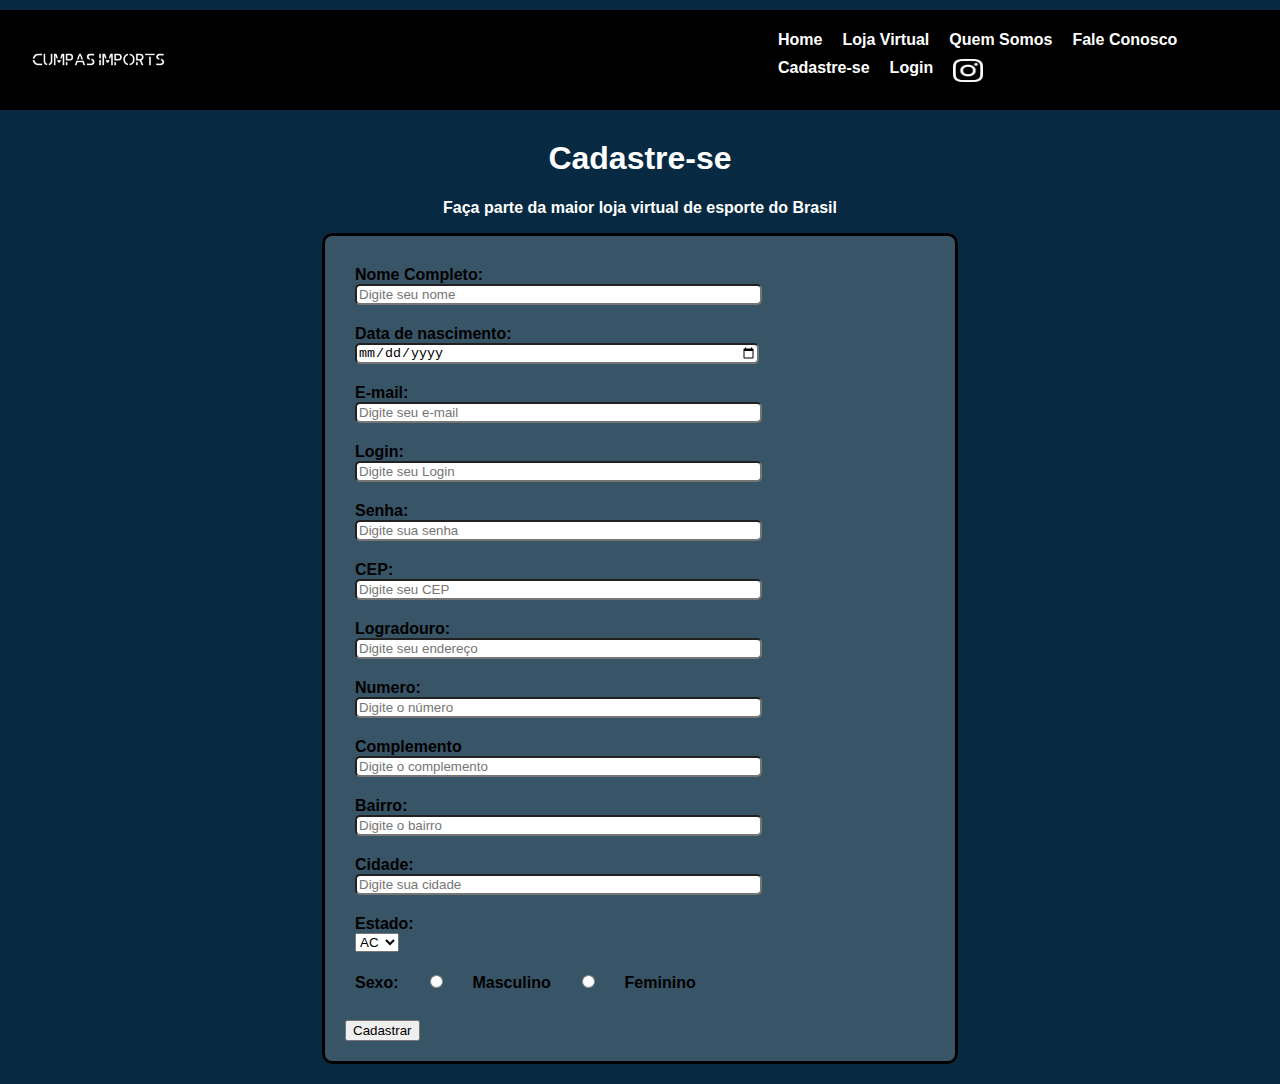
<file: cadastro.html>
<!DOCTYPE html>
<html>
<head>
	<meta charset="utf-8">
	<title>Cadastre-se - Cumpas Imports</title>
	<link rel="stylesheet" type="text/css" href="estilo.css">			
</head>
<body>
	<div id="capa"> 
       <div id="menu">
       		<ul>
       
			<li>
				<a href="index.html" title="Pagina Principal" target="_self">Home</a>
			</li>

			<li>
				<a href="preços.html" title="Loja Virtual" target="_self">Loja Virtual</a>
			</li>

			<li><a href="quemsomos.html" title="Quem somos"> Quem Somos</a></li>

			<li>
				<a href="contato.html" title="Contato">Fale Conosco</a>
			</li>

			<li><a href="cadastro.html" title="cadastre-se" target="_self">Cadastre-se</a></li>

			<li><a href="login.html" title="login" target="_self">Login</a></li>

			<li><a href="https://www.instagram.com/cumpasimports/" title="Siga-nos no Instagram" target="_blank"><img class="insta" src="imagens/instalogo.png" alt="instagram"></a></li>

			</ul>
		</div>

		
		<img id="imgcapa" src="imagens/capa.jpg">
	</div>

		<div id="idcadastro">
			
			<h1 class="cadastro">Cadastre-se</h1>
			<p class="cadastro">Faça parte da maior loja virtual de esporte do Brasil</p>

			<form>

				<fieldset>

				<div class="textoformcadastro">
					<label for="nome">Nome Completo:</label>
				<input type="text" name="nome" id="nome" placeholder="Digite seu nome">
				</div>

				<div class="textoformcadastro">
					<label for="nascimento"> Data de nascimento:</label>
				<input type="date" name="nascimento" id="nascimento"></div>

				<div class="textoformcadastro">
					<label for="email"> E-mail:</label>
				<input type="email" name="email" id="email" placeholder="Digite seu e-mail"></div>

				<div class="textoformcadastro">
					<label for="login">Login:</label>
				<input type="text" name="login" id="login" placeholder="Digite seu Login"></div>

				<div class="textoformcadastro">
					<label for="senha">Senha:</label>
				<input type="password" name="senha" id="senha" placeholder="Digite sua senha"></div>

				<div class="textoformcadastro">
					<label for="cep">CEP:</label>
				<input type="text" name="cep" id="cep" placeholder="Digite seu CEP"></div>

				<div class="textoformcadastro">
					<label for="rua">Logradouro:</label>
				<input type="text" name="rua" id="rua" placeholder="Digite seu endereço"></div>

				<div class="textoformcadastro">
					<label for="numero">Numero:</label>
				<input type="text" name="numero" id="numero" placeholder="Digite o número"></div>

				<div class="textoformcadastro">
					<label for="complemento">Complemento</label>
				<input type="text" name="complemento" id="complemento" placeholder="Digite o complemento"></div>

				<div class="textoformcadastro">
					<label for="bairro">Bairro:</label>
				<input type="text" name="bairro" id="bairro" placeholder="Digite o bairro"></div>

				<div class="textoformcadastro">
					<label for="cidade">Cidade:</label>
				<input type="text" name="cidade" id="cidade" placeholder="Digite sua cidade"></div>

				<div class="textoformcadastro">
					<label for="estado">Estado:</label>
				<select name="Estado" id="estado">
					<option value="acre">AC</option> <option value="alagoas">AL</option> 
					<option value="amapa">AP</option> <option value="amazonas">AM</option>
					<option value="bahia">BA</option> <option value="ceara">CE</option>
					<option value="distritofederal">DF</option> <option value="espiritosanto">ES</option>
					<option value="goias">GO</option> <option value="maranhao">MA</option>
					<option value="matogrosso">MT</option> <option value="matogrossosul">MS</option>
					<option value="minasgerais">MG</option> <option value="para">PA</option>
					<option value="paraiba">PB</option> <option value="parana">PR</option>
					<option value="pernambuco">PE</option> <option value="piaui">PI</option>
					<option value="riodejaneiro">RJ</option> <option value="riograndenorte">RN</option>
					<option value="riograndesul">RS</option> <option value="rondonia">RO</option>
					<option value="roraima">RR</option> <option value="santacatarina">SC</option>
					<option value="saopaulo">SP</option> <option value="sergipe">SP</option>
					<option value="tocatins">TO</option>	
				</select></div>

				<div class="textoformcadastro">Sexo:
				<input class="radio" type="radio" name="sexo" value="M"> Masculino
				<input class="radio" type="radio" name="sexo" value="F"> Feminino
				</div><br>

				<input type="submit" value="Cadastrar">
				</fildset>
			
			</form>
		</div>

</body>
</html>
</file>
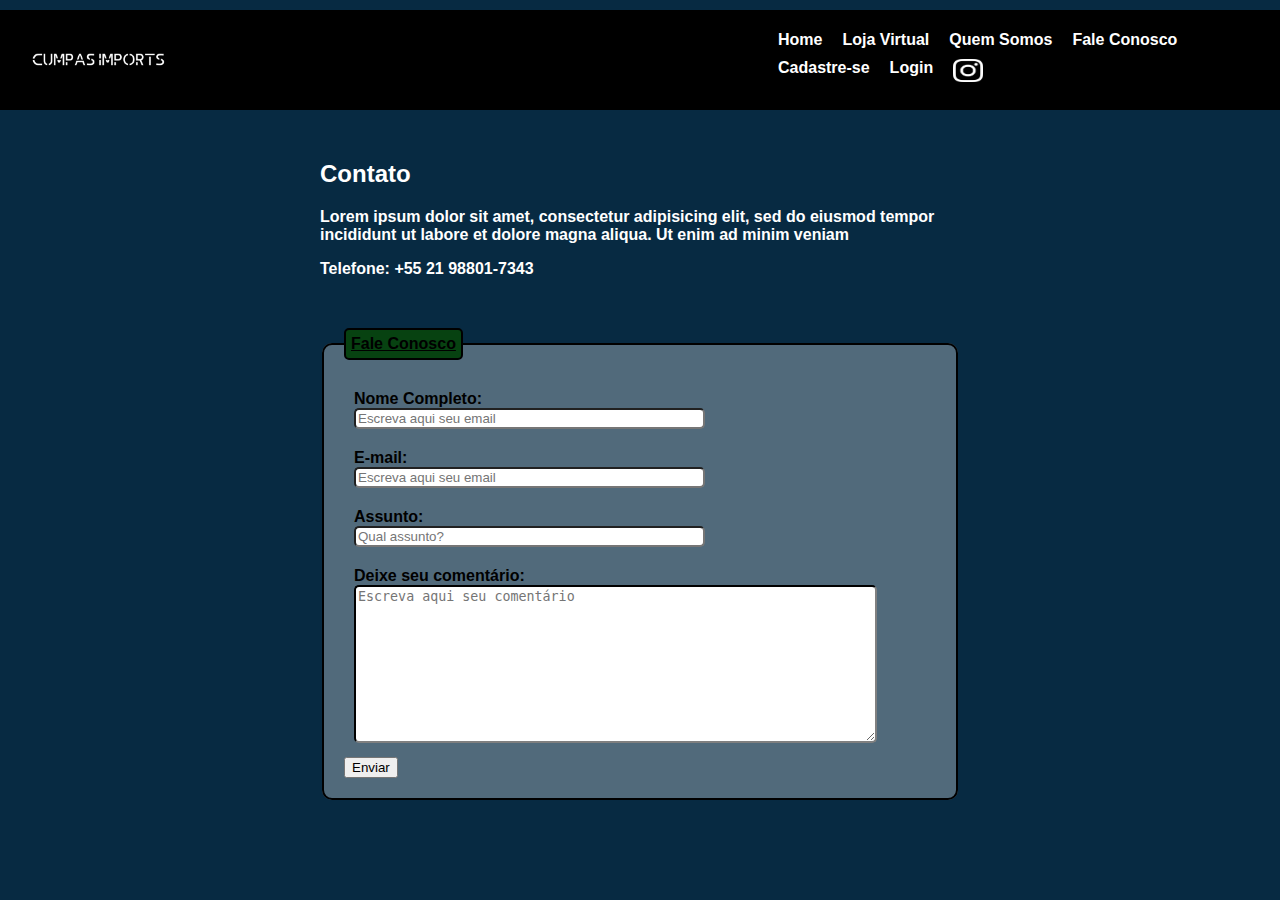
<file: contato.html>
<!DOCTYPE html>
<html>
<head>
	<meta charset="utf-8">
	<title>Fale Conosco - Cumpas Imports</title>
	<link rel="stylesheet" type="text/css" href="estilo.css">
	
</head>
<body>
       <div id="capa"> 
       <div id="menu">
       		<ul>
       
			<li>
				<a href="index.html" title="Pagina Principal" target="_self">Home</a>
			</li>

			<li>
				<a href="preços.html" title="Loja Virtual" target="_self">Loja Virtual</a>
			</li>

			<li><a href="quemsomos.html" title="Quem somos"> Quem Somos</a></li>

			<li>
				<a href="contato.html" title="Contato">Fale Conosco</a>
			</li>

			<li><a href="cadastro.html" title="cadastre-se" target="_self">Cadastre-se</a></li>

			<li><a href="login.html" title="login" target="_self">Login</a></li>

			<li><a href="https://www.instagram.com/cumpasimports/" title="Siga-nos no Instagram" target="_blank"><img class="insta" src="imagens/instalogo.png" alt="instagram"></a></li>

			</ul>
		</div>

		<img id="imgcapa" src="imagens/capa.jpg">
		</div>

	<div id="contato">

		<h2>Contato</h2>
		<p>Lorem ipsum dolor sit amet, consectetur adipisicing elit, sed do eiusmod tempor incididunt ut labore et dolore magna aliqua. Ut enim ad minim veniam</p>
		<p>Telefone: +55 21 98801-7343</p>
		<form>
			<fieldset>
				<legend>Fale Conosco</legend>

				<div class="formcontato">
					<label for="nome">Nome Completo:</label>
				<input type="text" name="name" id="nome" placeholder="Escreva aqui seu email">
				</div>

				<div class="formcontato">
					<label for="email">E-mail:</label>
					<input type="email" name="email" id="email" placeholder="Escreva aqui seu email">
				</div>

				<div class="formcontato">
					<label for="assunto">Assunto:</label>
					<input type="text" name="assunto" id="assunto" placeholder="Qual assunto?">
				</div>

				<div class="formcontato">
					<label for="mensagem">Deixe seu comentário:</label>
					<textarea id="mensagem" placeholder="Escreva aqui seu comentário"></textarea>
				</div>

				<input type="submit" value="Enviar" >
			</fieldset>	
		</form>
	</div>
        
</body>
</html>
</file>
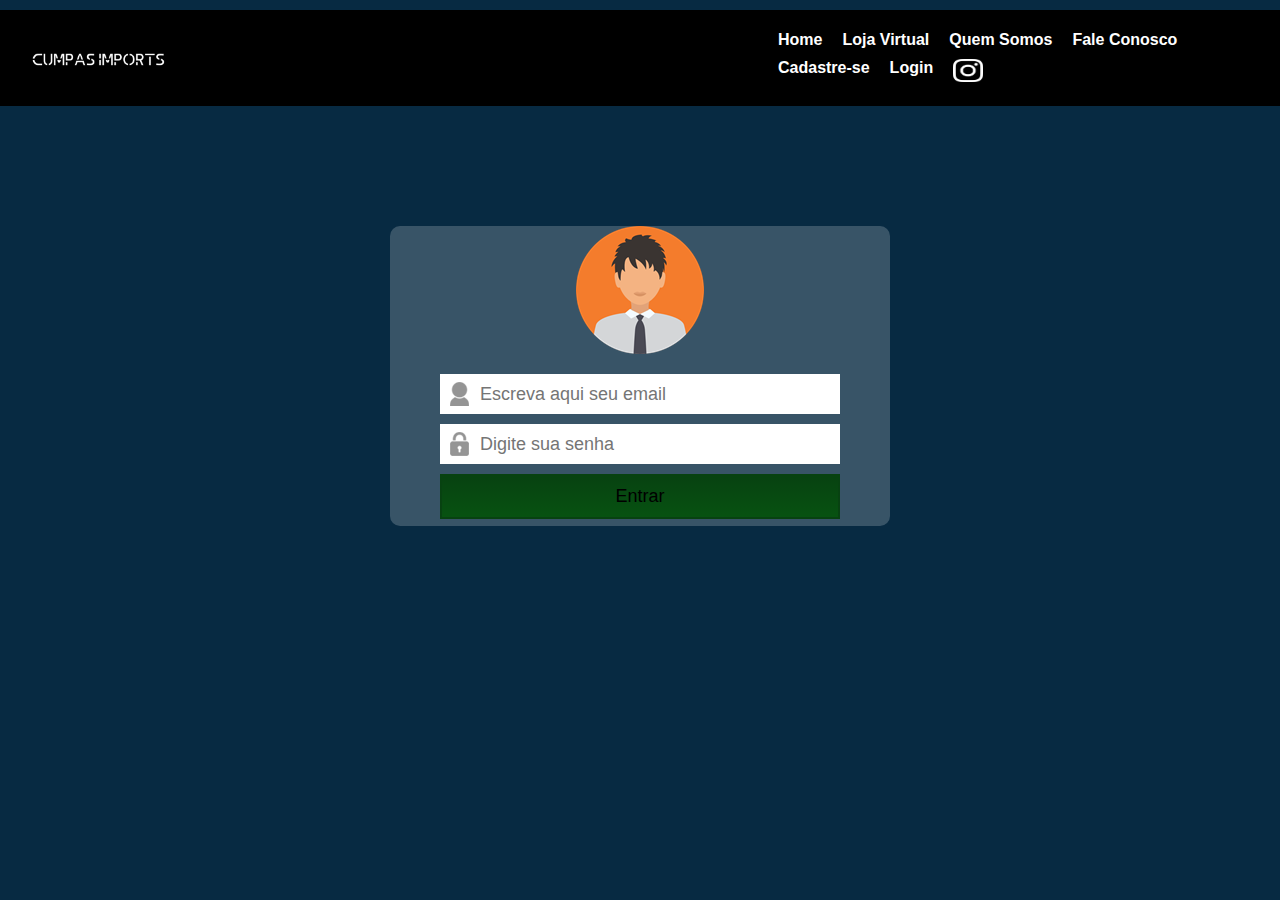
<file: login.html>
<html>
<head>
	<meta charset="utf-8">
	<title>Login - Cumpas Imports</title>
	<link rel="stylesheet" type="text/css" href="estilo.css">			
</head>
<body>
	<div id="capa"> 
       <div id="menu">
       		<ul>
       
			<li>
				<a href="index.html" title="Pagina Principal" target="_self">Home</a>
			</li>

			<li>
				<a href="preços.html" title="Loja Virtual" target="_self">Loja Virtual</a>
			</li>

			<li><a href="quemsomos.html" title="Quem somos"> Quem Somos</a></li>

			<li>
				<a href="contato.html" title="Contato">Fale Conosco</a>
			</li>

			<li><a href="cadastro.html" title="cadastre-se" target="_self">Cadastre-se</a></li>

			<li><a href="login.html" title="login" target="_self">Login</a></li>

			<li><a href="https://www.instagram.com/cumpasimports/" title="Siga-nos no Instagram" target="_blank"><img class="insta" src="imagens/instalogo.png" alt="instagram"></a></li>
			</ul>
		</div>

		<img id="imgcapa" src="imagens/capa.jpg">
	</div>

<body>

	<div id="arealogin">
		<img src="imagens/perfil.png">

		<form>
				<div>
					<input class="email" type="email" name="email" placeholder="Escreva aqui seu email">
				</div>

				<div>
				<input class="senha" type="password" name="senha" placeholder="Digite sua senha">
				</div>

				<input class="submit" type="submit" value="Entrar" >
		</form>
	</div>

</body>
</html>
</file>
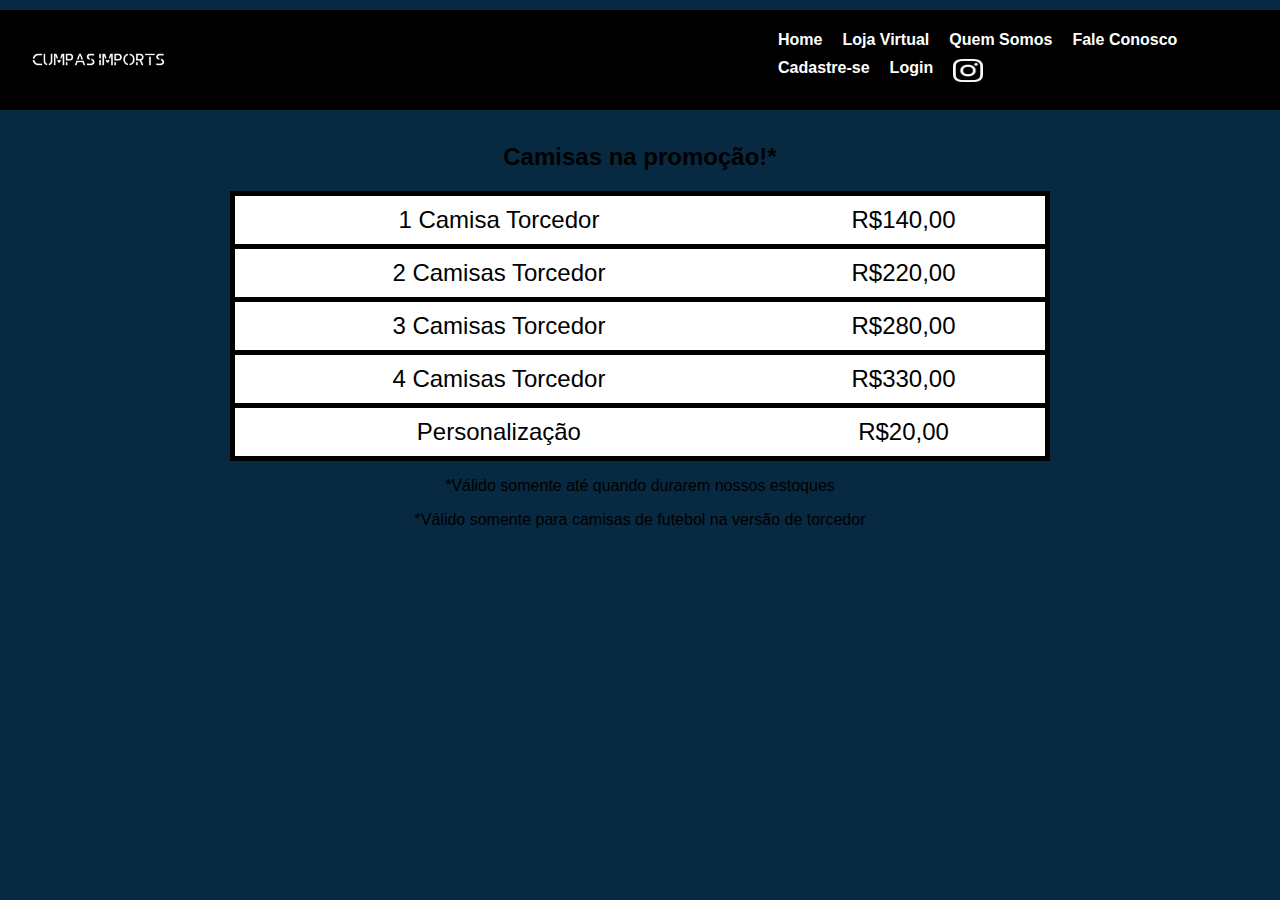
<file: preços.html>
<!DOCTYPE html>
<html>
	<head>
		<meta charset="utf-8">
		<meta name="keywords" content="Camisa,cumpasimports,futebol,roupa">
		<title>Loja Virtual - Cumpas Imports</title>
		<link rel="stylesheet" type="text/css" href="estilo.css">

	</style>
   </head>
  <body>

		  <div id="capa"> 
       <div id="menu">
       		<ul>
       
			<li>
				<a href="index.html" title="Pagina Principal" target="_self">Home</a>
			</li>

			<li>
				<a href="preços.html" title="Loja Virtual" target="_self">Loja Virtual</a>
			</li>

			<li><a href="quemsomos.html" title="Quem somos"> Quem Somos</a></li>

			<li>
				<a href="contato.html" title="Contato">Fale Conosco</a>
			</li>

			<li><a href="cadastro.html" title="cadastre-se" target="_self">Cadastre-se</a></li>

			<li><a href="login.html" title="login" target="_self">Login</a></li>

			<li><a href="https://www.instagram.com/cumpasimports/" title="Siga-nos no Instagram" target="_blank"><img class="insta" src="imagens/instalogo.png" alt="instagram"></a></li>

			</ul>
		</div>

		
		<img id="imgcapa" src="imagens/capa.jpg">
		</div>

		<div id="promoção">
			<div>
			<h2 id="h2-loja"> Camisas na promoção!*</h2>

				 <table id="tabela-preços">
					<tr>
						<td> 1 Camisa Torcedor</td>
						<td>R$140,00</td>
					</tr>
					<tr>
						<td> 2 Camisas Torcedor </td>
						<td>R$220,00</td>
					</tr>
					<tr>
						<td>3 Camisas Torcedor </td>
						<td>R$280,00</td>
					</tr>
					<tr>
						<td> 4 Camisas Torcedor </td>
						<td>R$330,00</td>
					</tr>
					<tr>
						<td>Personalização</td>
						<td>R$20,00</td>
					</tr>
				 </table>

				 
				  <p class="p-loja">*Válido somente até quando durarem nossos estoques</p>
				  <p class="p-loja">*Válido somente para camisas de futebol na versão de torcedor</p>
			</div>
		</div>		  
	</body>
</html>
</file>
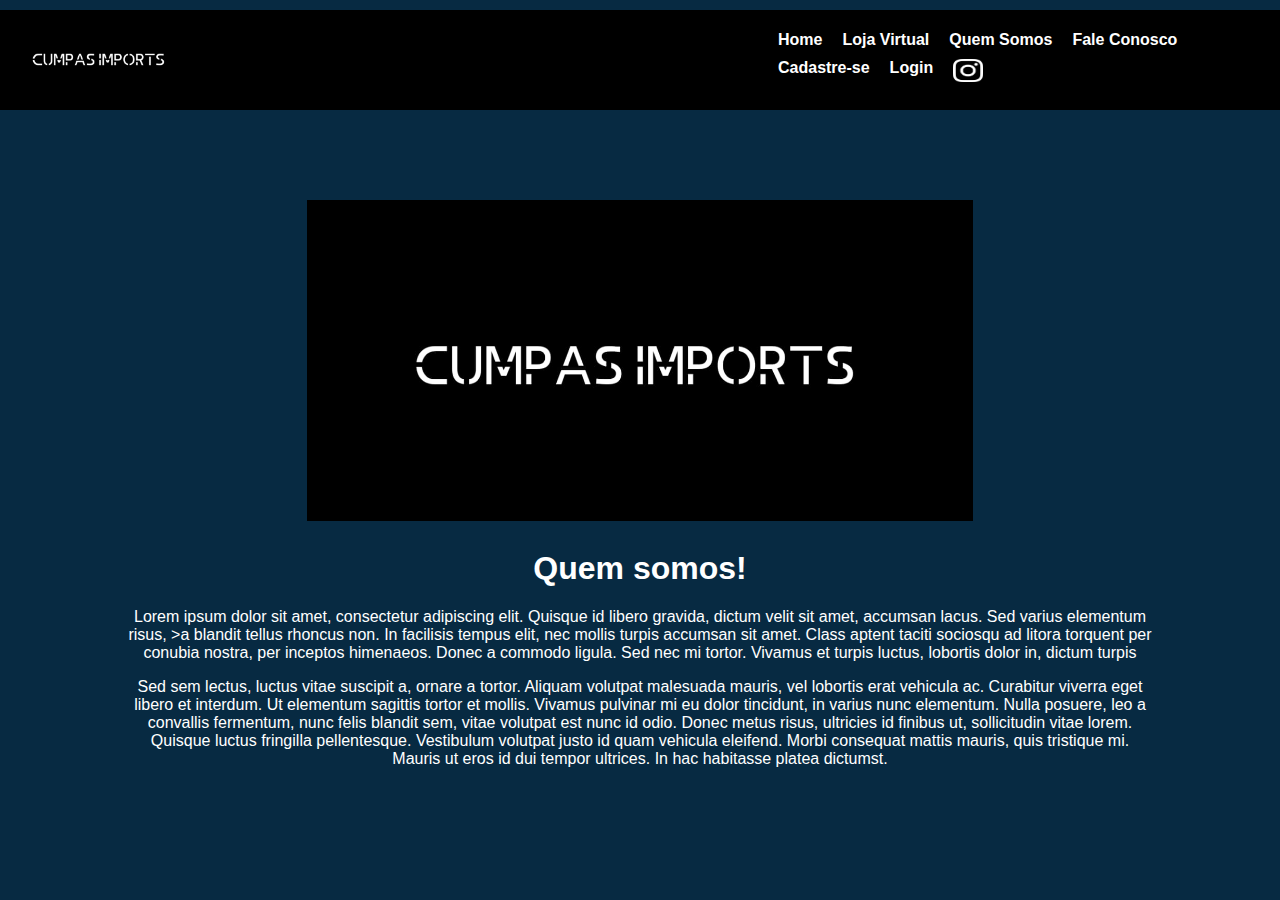
<file: quemsomos.html>
<!DOCTYPE html>
<html>
	<head>
		<meta charset="utf-8">
		<title>Quem somos - Cumpas Imports</title>
		<link rel="stylesheet" type="text/css" href="estilo.css">

   </head>
   <body>
   		 <div id="capa"> 
       <div id="menu">
       		<ul>
       
			<li>
				<a href="index.html" title="Pagina Principal" target="_self">Home</a>
			</li>

			<li>
				<a href="preços.html" title="Loja Virtual" target="_self">Loja Virtual</a>
			</li>

			<li><a href="quemsomos.html" title="Quem somos"> Quem Somos</a></li>

			<li>
				<a href="contato.html" title="Contato">Fale Conosco</a>
			</li>

			<li><a href="cadastro.html" title="cadastre-se" target="_self">Cadastre-se</a></li>

			<li><a href="login.html" title="login" target="_self">Login</a></li>

			<li><a href="https://www.instagram.com/cumpasimports/" title="Siga-nos no Instagram" target="_blank"><img class="insta" src="imagens/instalogo.png" alt="instagram"></a></li>

			</ul>
		</div>

		
		<img id="imgcapa" src="imagens/capa.jpg">
		</div>

		<div id="quemsomos">
			<img src="imagens/capa.jpg" width="50%"><br>
		
		<h1> Quem somos!</h1>

		<p>
			Lorem ipsum dolor sit amet, consectetur adipiscing elit. Quisque id libero gravida, dictum velit sit amet, accumsan lacus. Sed varius elementum risus, >a blandit tellus rhoncus non. In facilisis tempus elit, nec mollis turpis accumsan sit amet. Class aptent taciti sociosqu ad litora torquent per conubia nostra, per inceptos himenaeos. Donec a commodo ligula. Sed nec mi tortor. Vivamus et turpis luctus, lobortis dolor in, dictum turpis
		</p>

		<p>
			Sed sem lectus, luctus vitae suscipit a, ornare a tortor. Aliquam volutpat malesuada mauris, vel lobortis erat vehicula ac. Curabitur viverra eget libero et interdum. Ut elementum sagittis tortor et mollis. Vivamus pulvinar mi eu dolor tincidunt, in varius nunc elementum. Nulla posuere, leo a convallis fermentum, nunc felis blandit sem, vitae volutpat est nunc id odio. Donec metus risus, ultricies id finibus ut, sollicitudin vitae lorem. Quisque luctus fringilla pellentesque. Vestibulum volutpat justo id quam vehicula eleifend. Morbi consequat mattis mauris, quis tristique mi. Mauris ut eros id dui tempor ultrices. In hac habitasse platea dictumst.
		</p>
		</div>

</body>
</html>
</file>
<file: estilo.css>
body{
	width:100%;
	background: #072A42;
	margin:0px;
	font: 16px arial, helvetica, sans-serif;
	color: #fff;

}


#menu ul{
	width: 40%;
	list-style: none;
	float: right;

	
}

#menu li{
	float: left;
	padding:5px 10px;

}

#menu a{ 
	display: block;
	width: 30%
	padding: 10px;
	color:#fff;
}

#menu a:hover{
	color: #074211;
	background:;
}

.insta{
	width: 30px;
	height: 23px;
	margin-right: 20px;
	line-height: 2em;

}


a{
	text-decoration: none;
	font: 1em;
	font-weight: bold;
	clear: both;
	}


#capa{
	background: #000;
	width: 100%;
	min-width: 300px;
	margin: 10px auto;
	clear: both;
}
	
#imgcapa{
	width: 20%;
	min-width: 200px;
	max-width: 200px;
	margin:0 auto;
}


#contato{
	width: 50%;
	margin: auto;
	padding: 20px;
	font-weight: bold;
	font-family: arial, helvetica, sans-serif;
	clear: both;
}
 #contato fieldset{
 	padding: 20px;
 	border: solid 2px;
 	margin-top: 50px;
 	background-color: rgba(255,255,255,0.3);
	-webkit-border-radius:10px;
	-moz-border-radius:10px;
 }

 #contato legend{
 	text-decoration: underline;
 	border: 2px solid;
 	border-radius: 5px;
 	background: #074211;
 	padding: 5px;

 }

#contato form{
	color: black
}

.formcontato input{
	width: 60%;
	border-radius: 5px;
}

#contato textarea{
	width: 90%;
	height:150px;
	border-radius: 5px;
	border: solid 2px;
	border-color: black gray gray black

}

.formcontato{
	padding:10px;

}

#idcadastro{
	width: 50%;
	margin: auto;
	padding: 20px;
	text-decoration: none;
	font-weight: bold;
	font-family: arial, helvetica, sans-serif;
	clear: both;
	color: black;

}	

#idcadastro fieldset{
	padding: 20px;
	border: black solid;
	background-color: rgba(500,500,500,0.2);
	-webkit-border-radius:10px;
	-moz-border-radius:10px;
}


.cadastro{
	margin-top: 0px;
	text-align: center;
	color: white;
}


.textoformcadastro{
	margin bottom:  10px;
	padding: 10px;

}

.textoformcadastro input{
	width: 70%;
	border-radius: 5px;
}

.textoformcadastro input.radio{
	width: 10%;
	
}

label{
	display: block;
	cursor: pointer
}

#promoção{
	color: #000;
	border: #072A42 solid;
	margin: auto;
	width: 80%;
	text-align: center;
	clear: both;
}

#tabela-preços{
	width: 80%;
	padding: 20px;
	margin: 0px auto;
	border-collapse: collapse;
	
}

#tabela-preços tr{
	border: 5px solid;
	background-color: #fff
	
}
#tabela-preços td{
	font-size: 1.5em;
	padding: 10px;
}

#tabela-preços tr:hover{
	background-color: #072A42;
}
#quemsomos{
	margin: auto;
	padding: 50px;
	width: 80%;
	clear: both;
	text-align: center;
}

#quemsomos img{
	padding: 30px;
	width:65%;
}

#camisasbr{
	width: 80%;
	margin: auto;
	padding: 50px;


}

#camisasint{
	width: 80%;
	margin: auto;
	padding: 50px;
	
}

#camisasprincipal{
	clear: both;


}
.camisas{
	width: 250px;
	padding: 10px;
	margin:10px 10px 50px 50px;
	background: #d1d1d1;
	border-radius: 5px;

}

#arealogin{
	width: 500px;
	height: 300px;
	background-color: rgba(500,500,500,0.2);
	-webkit-border-radius:10px;
	-moz-border-radius:10px;
	margin: auto;
	margin-top: 120px;
	text-align: center;
}


#arealogin form{
	text-align: center;
	margin-bottom:  50px;
	margin-top: 20px;

}
#arealogin input{
	height: 40px;
	width: 80%;
	font-size: 18px;
	margin-bottom: 10px;
	padding-left: 40px;
	border: none;
	background-repeat: no-repeat;
	background-position: 10px
}

#arealogin input.email{
	background-image: url(imagens/icone-usuario.png);
}

#arealogin input.senha{
	background-image: url(imagens/icone-cadeado.png);
}

#arealogin input.submit{
	background-color: #074211;
	border: 2px solid #074211;
	padding: 5px 20px;
	height: 45px;
	width: 80%;
	background: linear-gradient(to bottom, #074211, #075211 );
	cursor: pointer;
}
h1{
	margin-top: -5px;
}

h1.cabeçalhocamisas{
	text-align:center;
	font-size: 3em;

}

.camisas:hover{
background: #074211

}
</file>
